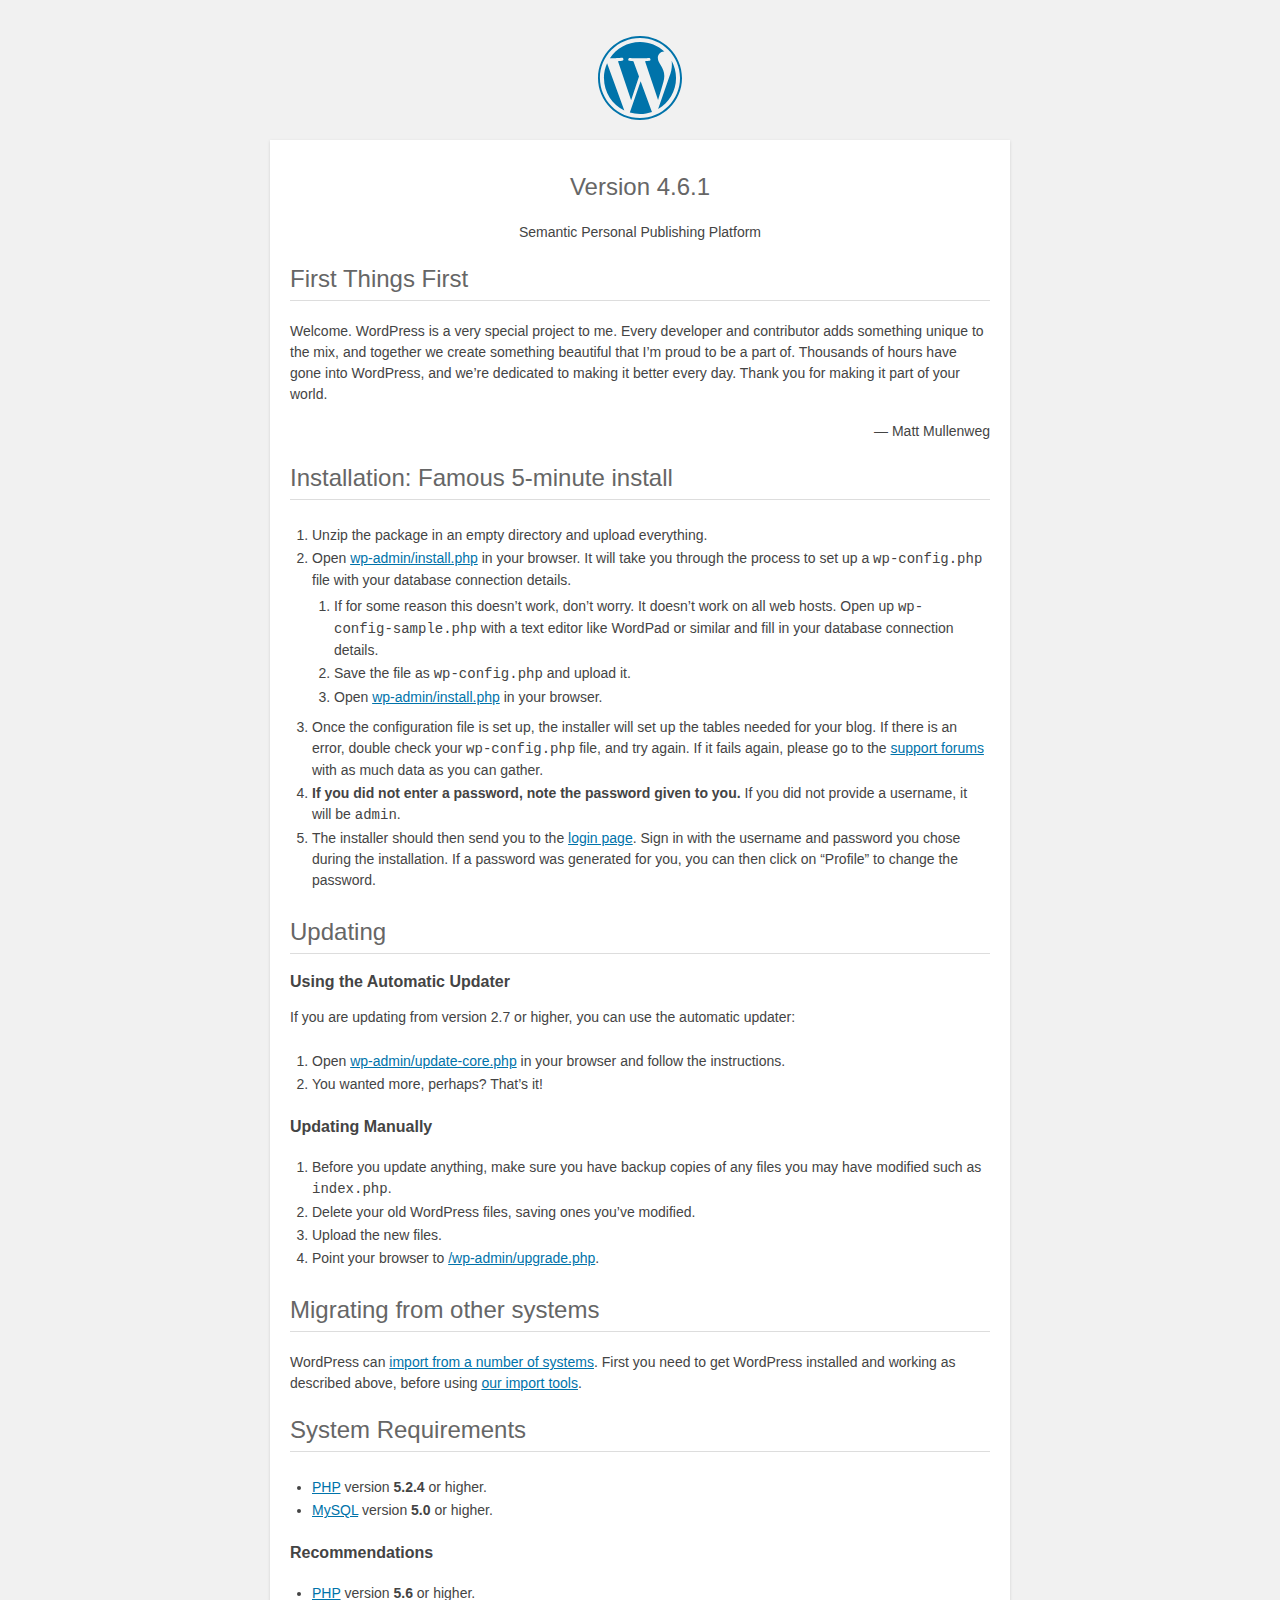
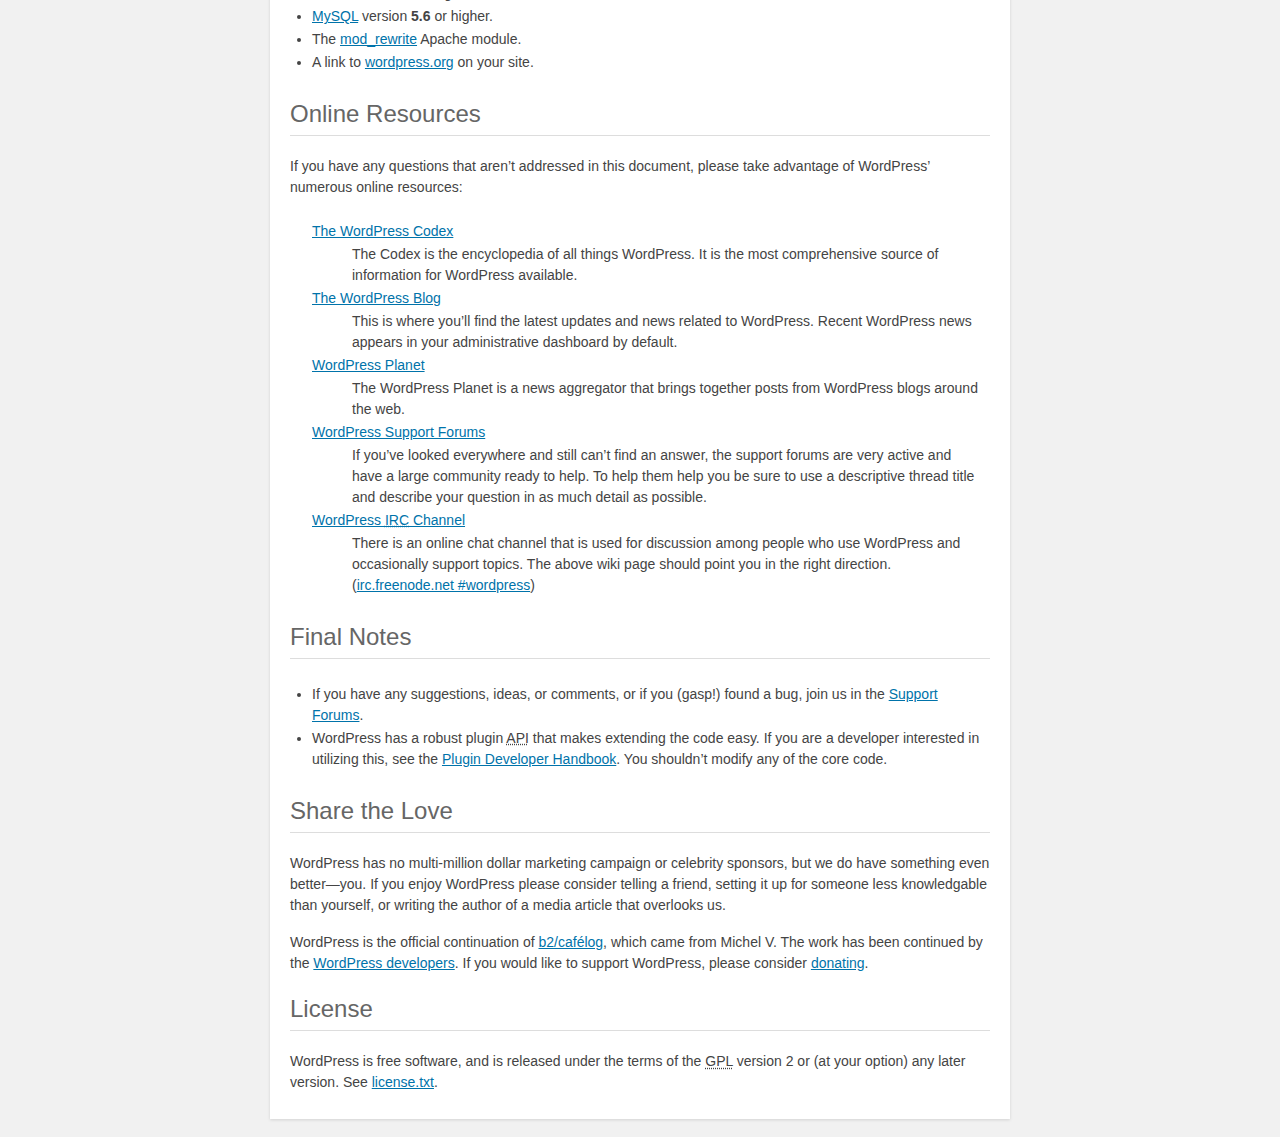
<file: wordpress/readme.html>
<!DOCTYPE html>
<html>
<head>
	<meta name="viewport" content="width=device-width" />
	<meta http-equiv="Content-Type" content="text/html; charset=utf-8" />
	<title>WordPress &#8250; ReadMe</title>
	<link rel="stylesheet" href="wp-admin/css/install.css?ver=20100228" type="text/css" />
</head>
<body>
<h1 id="logo">
	<a href="https://wordpress.org/"><img alt="WordPress" src="wp-admin/images/wordpress-logo.png" /></a>
	<br /> Version 4.6.1
</h1>
<p style="text-align: center">Semantic Personal Publishing Platform</p>

<h2>First Things First</h2>
<p>Welcome. WordPress is a very special project to me. Every developer and contributor adds something unique to the mix, and together we create something beautiful that I&#8217;m proud to be a part of. Thousands of hours have gone into WordPress, and we&#8217;re dedicated to making it better every day. Thank you for making it part of your world.</p>
<p style="text-align: right">&#8212; Matt Mullenweg</p>

<h2>Installation: Famous 5-minute install</h2>
<ol>
	<li>Unzip the package in an empty directory and upload everything.</li>
	<li>Open <span class="file"><a href="wp-admin/install.php">wp-admin/install.php</a></span> in your browser. It will take you through the process to set up a <code>wp-config.php</code> file with your database connection details.
		<ol>
			<li>If for some reason this doesn&#8217;t work, don&#8217;t worry. It doesn&#8217;t work on all web hosts. Open up <code>wp-config-sample.php</code> with a text editor like WordPad or similar and fill in your database connection details.</li>
			<li>Save the file as <code>wp-config.php</code> and upload it.</li>
			<li>Open <span class="file"><a href="wp-admin/install.php">wp-admin/install.php</a></span> in your browser.</li>
		</ol>
	</li>
	<li>Once the configuration file is set up, the installer will set up the tables needed for your blog. If there is an error, double check your <code>wp-config.php</code> file, and try again. If it fails again, please go to the <a href="https://wordpress.org/support/" title="WordPress support">support forums</a> with as much data as you can gather.</li>
	<li><strong>If you did not enter a password, note the password given to you.</strong> If you did not provide a username, it will be <code>admin</code>.</li>
	<li>The installer should then send you to the <a href="wp-login.php">login page</a>. Sign in with the username and password you chose during the installation. If a password was generated for you, you can then click on &#8220;Profile&#8221; to change the password.</li>
</ol>

<h2>Updating</h2>
<h3>Using the Automatic Updater</h3>
<p>If you are updating from version 2.7 or higher, you can use the automatic updater:</p>
<ol>
	<li>Open <span class="file"><a href="wp-admin/update-core.php">wp-admin/update-core.php</a></span> in your browser and follow the instructions.</li>
	<li>You wanted more, perhaps? That&#8217;s it!</li>
</ol>

<h3>Updating Manually</h3>
<ol>
	<li>Before you update anything, make sure you have backup copies of any files you may have modified such as <code>index.php</code>.</li>
	<li>Delete your old WordPress files, saving ones you&#8217;ve modified.</li>
	<li>Upload the new files.</li>
	<li>Point your browser to <span class="file"><a href="wp-admin/upgrade.php">/wp-admin/upgrade.php</a>.</span></li>
</ol>

<h2>Migrating from other systems</h2>
<p>WordPress can <a href="https://codex.wordpress.org/Importing_Content">import from a number of systems</a>. First you need to get WordPress installed and working as described above, before using <a href="wp-admin/import.php" title="Import to WordPress">our import tools</a>.</p>

<h2>System Requirements</h2>
<ul>
	<li><a href="https://secure.php.net/">PHP</a> version <strong>5.2.4</strong> or higher.</li>
	<li><a href="https://www.mysql.com/">MySQL</a> version <strong>5.0</strong> or higher.</li>
</ul>

<h3>Recommendations</h3>
<ul>
	<li><a href="https://secure.php.net/">PHP</a> version <strong>5.6</strong> or higher.</li>
	<li><a href="https://www.mysql.com/">MySQL</a> version <strong>5.6</strong> or higher.</li>
	<li>The <a href="https://httpd.apache.org/docs/2.2/mod/mod_rewrite.html">mod_rewrite</a> Apache module.</li>
	<li>A link to <a href="https://wordpress.org/">wordpress.org</a> on your site.</li>
</ul>

<h2>Online Resources</h2>
<p>If you have any questions that aren&#8217;t addressed in this document, please take advantage of WordPress&#8217; numerous online resources:</p>
<dl>
	<dt><a href="https://codex.wordpress.org/">The WordPress Codex</a></dt>
		<dd>The Codex is the encyclopedia of all things WordPress. It is the most comprehensive source of information for WordPress available.</dd>
	<dt><a href="https://wordpress.org/news/">The WordPress Blog</a></dt>
		<dd>This is where you&#8217;ll find the latest updates and news related to WordPress. Recent WordPress news appears in your administrative dashboard by default.</dd>
	<dt><a href="https://planet.wordpress.org/">WordPress Planet</a></dt>
		<dd>The WordPress Planet is a news aggregator that brings together posts from WordPress blogs around the web.</dd>
	<dt><a href="https://wordpress.org/support/">WordPress Support Forums</a></dt>
		<dd>If you&#8217;ve looked everywhere and still can&#8217;t find an answer, the support forums are very active and have a large community ready to help. To help them help you be sure to use a descriptive thread title and describe your question in as much detail as possible.</dd>
	<dt><a href="https://codex.wordpress.org/IRC">WordPress <abbr title="Internet Relay Chat">IRC</abbr> Channel</a></dt>
		<dd>There is an online chat channel that is used for discussion among people who use WordPress and occasionally support topics. The above wiki page should point you in the right direction. (<a href="irc://irc.freenode.net/wordpress">irc.freenode.net #wordpress</a>)</dd>
</dl>

<h2>Final Notes</h2>
<ul>
	<li>If you have any suggestions, ideas, or comments, or if you (gasp!) found a bug, join us in the <a href="https://wordpress.org/support/">Support Forums</a>.</li>
	<li>WordPress has a robust plugin <abbr title="application programming interface">API</abbr> that makes extending the code easy. If you are a developer interested in utilizing this, see the <a href="https://developer.wordpress.org/plugins/">Plugin Developer Handbook</a>. You shouldn&#8217;t modify any of the core code.</li>
</ul>

<h2>Share the Love</h2>
<p>WordPress has no multi-million dollar marketing campaign or celebrity sponsors, but we do have something even better&#8212;you. If you enjoy WordPress please consider telling a friend, setting it up for someone less knowledgable than yourself, or writing the author of a media article that overlooks us.</p>

<p>WordPress is the official continuation of <a href="http://cafelog.com/">b2/caf&#233;log</a>, which came from Michel V. The work has been continued by the <a href="https://wordpress.org/about/">WordPress developers</a>. If you would like to support WordPress, please consider <a href="https://wordpress.org/donate/" title="Donate to WordPress">donating</a>.</p>

<h2>License</h2>
<p>WordPress is free software, and is released under the terms of the <abbr title="GNU General Public License">GPL</abbr> version 2 or (at your option) any later version. See <a href="license.txt">license.txt</a>.</p>

</body>
</html>
</file>
<file: wordpress/wp-admin/css/install.css>
html {
	background: #f1f1f1;
	margin: 0 20px;
}

body {
	background: #fff;
	color: #444;
	font-family: -apple-system, BlinkMacSystemFont, "Segoe UI", Roboto, Oxygen-Sans, Ubuntu, Cantarell, "Helvetica Neue", sans-serif;
	margin: 140px auto 25px;
	padding: 20px 20px 10px 20px;
	max-width: 700px;
	-webkit-font-smoothing: subpixel-antialiased;
	-webkit-box-shadow: 0 1px 3px rgba(0,0,0,0.13);
	box-shadow: 0 1px 3px rgba(0,0,0,0.13);
}

a {
	color: #0073aa;
}

a:hover,
a:active {
	color: #00a0d2;
}

a:focus {
	color: #124964;
	-webkit-box-shadow:
		0 0 0 1px #5b9dd9,
		0 0 2px 1px rgba(30, 140, 190, .8);
	box-shadow:
		0 0 0 1px #5b9dd9,
		0 0 2px 1px rgba(30, 140, 190, .8);
}

.ie8 a:focus {
	outline: #5b9dd9 solid 1px;
}

h1, h2 {
	border-bottom: 1px solid #ddd;
	clear: both;
	color: #666;
	font-size: 24px;
	padding: 0;
	padding-bottom: 7px;
	font-weight: 400;
}

h3 {
	font-size: 16px;
}

p, li, dd, dt {
	padding-bottom: 2px;
	font-size: 14px;
	line-height: 1.5;
}

code, .code {
	font-family: Consolas, Monaco, monospace;
}

ul, ol, dl {
	padding: 5px 5px 5px 22px;
}

a img {
	border:0
}
abbr {
	border: 0;
	font-variant: normal;
}

fieldset {
	border: 0;
	padding: 0;
	margin: 0;
}

label {
	cursor: pointer;
}

#logo {
	margin: 6px 0 14px 0;
	padding: 0 0 7px 0;
	border-bottom: none;
	text-align:center
}
#logo a {
	background-image: url(../images/w-logo-blue.png?ver=20131202);
	background-image: none, url(../images/wordpress-logo.svg?ver=20131107);
	-webkit-background-size: 84px;
	background-size: 84px;
	background-position: center top;
	background-repeat: no-repeat;
	color: #444; /* same as login.css */
	height: 84px;
	font-size: 20px;
	font-weight: 400;
	line-height: 1.3em;
	margin: -130px auto 25px;
	padding: 0;
	text-decoration: none;
	width: 84px;
	text-indent: -9999px;
	outline: none;
	overflow: hidden;
	display: block;
}

#logo a:focus {
	-webkit-box-shadow: none;
	box-shadow: none;
}

.step {
	margin: 20px 0 15px;
}
.step, th {
	text-align: left;
	padding: 0;
}
.language-chooser.wp-core-ui .step .button.button-large {
	height: 36px;
	font-size: 14px;
	line-height: 33px;
	vertical-align: middle;
}
textarea {
	border: 1px solid #ddd;
	font-family: -apple-system, BlinkMacSystemFont, "Segoe UI", Roboto, Oxygen-Sans, Ubuntu, Cantarell, "Helvetica Neue", sans-serif;
	width: 100%;
	-webkit-box-sizing: border-box;
	-moz-box-sizing: border-box;
	box-sizing: border-box;
}

.form-table {
	border-collapse: collapse;
	margin-top: 1em;
	width: 100%;
}

.form-table td {
	margin-bottom: 9px;
	padding: 10px 20px 10px 0;
	font-size: 14px;
	vertical-align: top
}

.form-table th {
	font-size: 14px;
	text-align: left;
	padding: 10px 20px 10px 0;
	width: 140px;
	vertical-align: top;
}

.form-table code {
	line-height: 18px;
	font-size: 14px;
}

.form-table p {
	margin: 4px 0 0 0;
	font-size: 11px;
}

.form-table input {
	line-height: 20px;
	font-size: 15px;
	padding: 3px 5px;
	border: 1px solid #ddd;
	-webkit-box-shadow: inset 0 1px 2px rgba(0,0,0,0.07);
	box-shadow: inset 0 1px 2px rgba(0,0,0,0.07);
}

input,
submit {
	font-family: -apple-system, BlinkMacSystemFont, "Segoe UI", Roboto, Oxygen-Sans, Ubuntu, Cantarell, "Helvetica Neue", sans-serif;
}

.form-table input[type=text],
.form-table input[type=email],
.form-table input[type=url],
.form-table input[type=password] {
	width: 206px;
}

.form-table th p {
	font-weight: 400;
}

.form-table.install-success th,
.form-table.install-success td {
	vertical-align: middle;
	padding: 16px 20px 16px 0;
}

.form-table.install-success td p {
	margin: 0;
	font-size: 14px;
}

.form-table.install-success td code {
	margin: 0;
	font-size: 18px;
}

#error-page {
	margin-top: 50px;
}

#error-page p {
	font-size: 14px;
	line-height: 18px;
	margin: 25px 0 20px;
}

#error-page code, .code {
	font-family: Consolas, Monaco, monospace;
}

.wp-hide-pw > .dashicons {
	line-height: inherit;
}

#pass-strength-result {
	background-color: #eee;
	border: 1px solid #ddd;
	color: #23282d;
	margin: -2px 5px 5px 0px;
	padding: 3px 5px;
	text-align: center;
	width: 218px;
	-webkit-box-sizing: border-box;
	-moz-box-sizing: border-box;
	box-sizing: border-box;
	opacity: 0;
}

#pass-strength-result.short {
	background-color: #f1adad;
	border-color: #e35b5b;
	opacity: 1;
}

#pass-strength-result.bad {
	background-color: #fbc5a9;
	border-color: #f78b53;
	opacity: 1;
}

#pass-strength-result.good {
	background-color: #ffe399;
	border-color: #ffc733;
	opacity: 1;
}

#pass-strength-result.strong {
	background-color: #c1e1b9;
	border-color: #83c373;
	opacity: 1;
}

#pass1.short, #pass1-text.short {
	border-color: #e35b5b;
}

#pass1.bad, #pass1-text.bad {
	border-color: #f78b53;
}

#pass1.good, #pass1-text.good {
	border-color: #ffc733;
}

#pass1.strong, #pass1-text.strong {
	border-color: #83c373;
}

.pw-weak {
	display: none;
}

.message {
	border-left: 4px solid #dc3232;
	padding: .7em .6em;
	background-color: #fbeaea;
}

/* rtl:ignore */
#dbname,
#uname,
#pwd,
#dbhost,
#prefix,
#user_login,
#admin_email,
#pass1,
#pass2 {
	direction: ltr;
}

#pass1-text,
.show-password #pass1 {
	display: none;
}

.show-password #pass1-text
{
	display: inline-block;
}

.form-table span.description.important {
	font-size: 12px;
}


/* localization */
body.rtl,
.rtl textarea,
.rtl input,
.rtl submit {
	font-family: Tahoma, sans-serif;
}

:lang(he-il) body.rtl,
:lang(he-il) .rtl textarea,
:lang(he-il) .rtl input,
:lang(he-il) .rtl submit {
	font-family: Arial, sans-serif;
}

@media only screen and (max-width: 799px) {
	body {
		margin-top: 115px;
	}
	#logo a {
		margin: -125px auto 30px;
	}
}

@media screen and ( max-width: 782px ) {

	.form-table {
		margin-top: 0;
	}

	.form-table th,
	.form-table td {
		display: block;
		width: auto;
		vertical-align: middle;
	}

	.form-table th {
		padding: 20px 0 0;
	}

	.form-table td {
		padding: 5px 0;
		border: 0;
		margin: 0;
	}

	textarea,
	input {
		font-size: 16px;
	}

	.form-table td input[type="text"],
	.form-table td input[type="email"],
	.form-table td input[type="url"],
	.form-table td input[type="password"],
	.form-table td select,
	.form-table td textarea,
	.form-table span.description {
		width: 100%;
		font-size: 16px;
		line-height: 1.5;
		padding: 7px 10px;
		display: block;
		max-width: none;
		-webkit-box-sizing: border-box;
		-moz-box-sizing: border-box;
		box-sizing: border-box;
	}

}

body.language-chooser {
	max-width: 300px;
}

.language-chooser select {
	padding: 8px;
	width: 100%;
	display: block;
	border: 1px solid #ddd;
	background-color: #fff;
	color: #32373c;
	font-size: 16px;
	font-family: Arial, sans-serif;
	font-weight: 400;
}

.language-chooser p {
	text-align: right;
}

.screen-reader-input,
.screen-reader-text {
	position: absolute;
	margin: -1px;
	padding: 0;
	height: 1px;
	width: 1px;
	overflow: hidden;
	clip: rect(0 0 0 0);
	border: 0;
}

.spinner {
	background: url(../images/spinner.gif) no-repeat;
	-webkit-background-size: 20px 20px;
	background-size: 20px 20px;
	visibility: hidden;
	opacity: 0.7;
	filter: alpha(opacity=70);
	width: 20px;
	height: 20px;
	margin: 2px 5px 0;
}

.step .spinner {
	display: inline-block;
	vertical-align: middle;
	margin-right: 15px;
}

.button-secondary.hide-if-no-js,
.hide-if-no-js {
	display: none;
}

/**
 * HiDPI Displays
 */
@media print,
  (-webkit-min-device-pixel-ratio: 1.25),
  (min-resolution: 120dpi) {

	.spinner {
		background-image: url(../images/spinner-2x.gif);
	}

}
</file>
